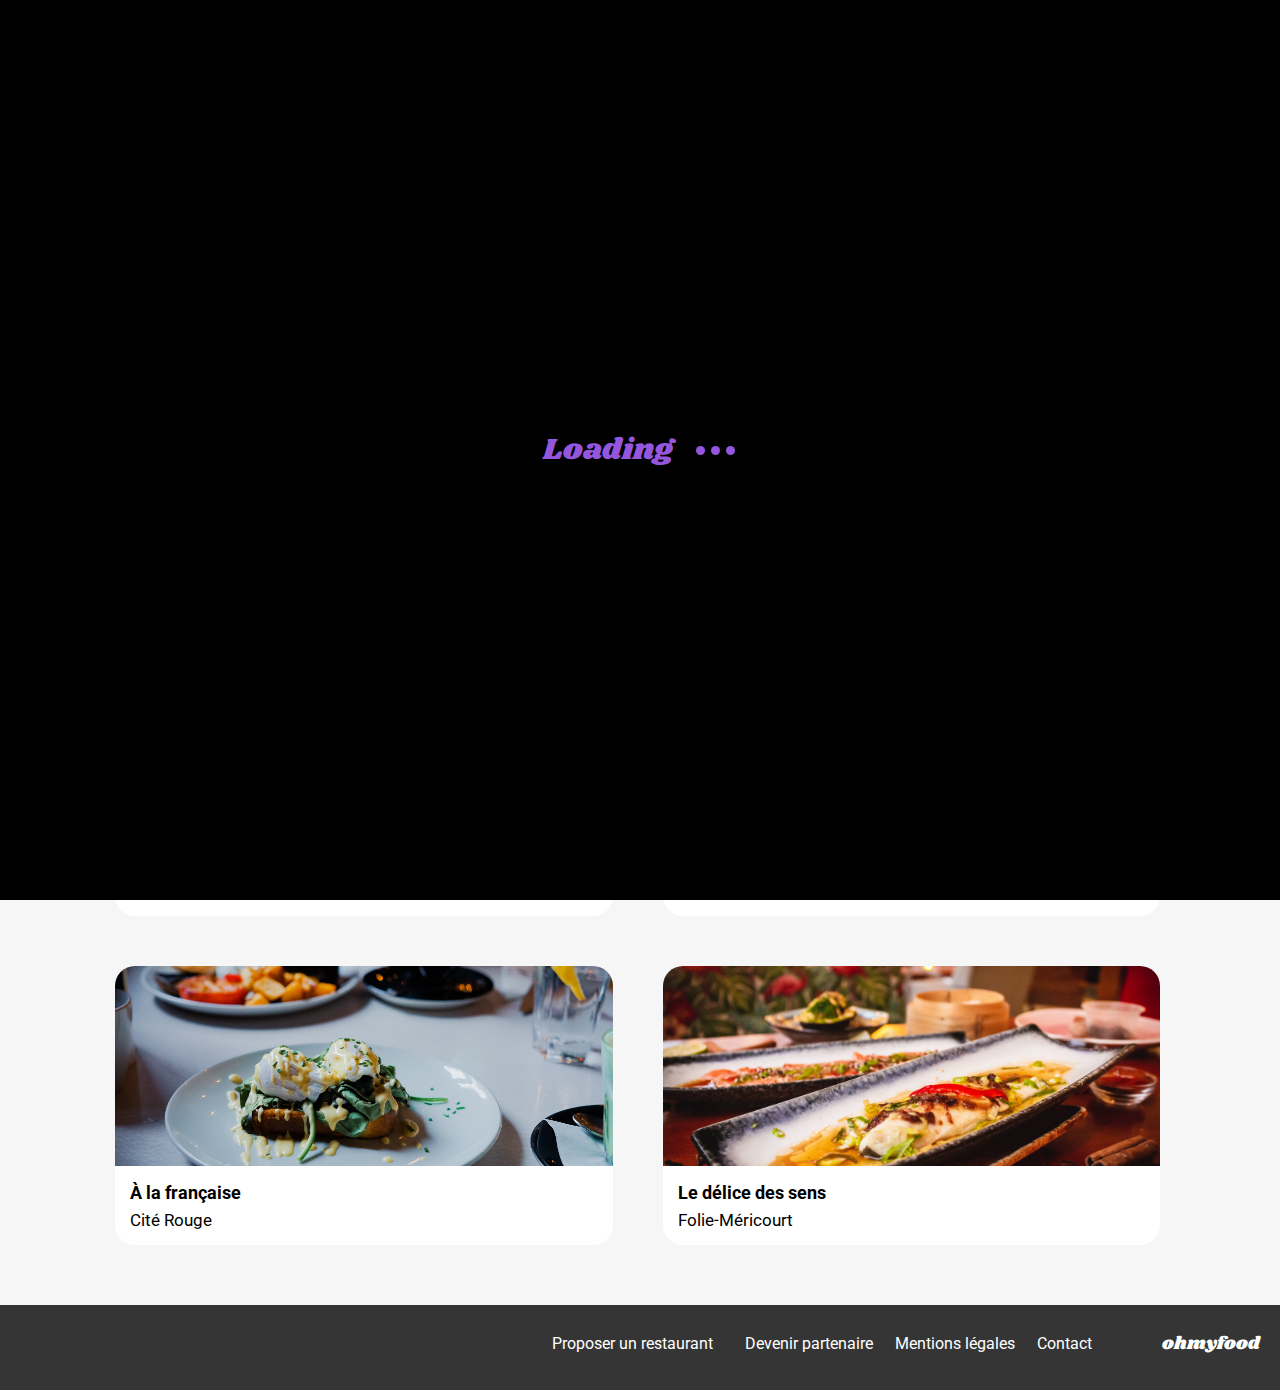
<file: index.html>
<!DOCTYPE html>
<html lang="fr">
<head>
    <meta charset="UTF-8">
    <meta name="viewport" content="width=device-width, initial-scale=1.0">
    <title>Ohmyfood</title>
    <link rel="preconnect" href="https://fonts.googleapis.com">
    <link rel="preconnect" href="https://fonts.gstatic.com" crossorigin>
    <link href="https://fonts.googleapis.com/css2?family=Shrikhand&display=swap" rel="stylesheet">
    <link href="https://fonts.googleapis.com/css2?family=Roboto&display=swap" rel="stylesheet">
    <link rel="stylesheet" href="https://cdnjs.cloudflare.com/ajax/libs/font-awesome/6.2.1/css/all.min.css"
    integrity="sha512-MV7K8+y+gLIBoVD59lQIYicR65iaqukzvf/nwasF0nqhPay5w/9lJmVM2hMDcnK1OnMGCdVK+iQrJ7lzPJQd1w=="
    crossorigin="anonymous" referrerpolicy="no-referrer">
    <link rel="stylesheet" href="./style.css">
    <link rel="icon" type="image/svg+xml" href="Images+et+textes+Ohmyfood/images/logo/ohmyfood@2x.svg">
</head>
<body>
    <div class="loading">
        <div class="loading__text">Loading</div>
        <div class="loading__spinner"></div>
        <div class="bounce__dots">
            <div class="bounce__dots__dot">
            </div>
            <div class="bounce__dots__dot">
            </div>
            <div class="bounce__dots__dot">
            </div>
        </div>
    </div>
    <div class="main-container">
        <header>
            <nav class="navbar">        
                <div class="navbar__logo">
                    <a href="index.html" class="navbar__lienlogo">
                        <img class="logo" src="Images+et+textes+Ohmyfood/images/logo/ohmyfood.png" alt="Logo Ohmyfood">
                    </a>
                </div>
                <div class="navbar__location">       
                    <p class="navbar__ville"><i class="fa-solid fa-location-dot" id="location-icon"></i>Paris, Belleville</p>
                </div>
            </nav>
        </header> 
        <main>
            <section class="presentation">
                <div>
                    <h1 class="presentation__title">Réservez le menu qui vous convient</h1>
                    <h2 class="presentation__text">Découvrez des restaurants d’exception, sélectionnés par nos soins.</h2>
                </div>
                <div>
                    <a href="#restaurants" class="presentation__button">Explorer nos restaurants<div class="presentation__button__filtre"></div></a>
                </div> 
            </section>
            <section class="fonctionnement">
                <div class="fonctionnement__title">
                    <h1>Fonctionnement</h1>
                </div>
                <div class="fonctionnement__classe">
                    <div class="fonctionnement__button fonctionnement__button1">
                        <div class="fonctionnement__pastille">1</div>
                        <a href="#"><i class="fa-solid fa-mobile-screen-button"></i>Choisissez un restaurant</a> 
                    </div>
                    <div class="fonctionnement__button fonctionnement__button2">
                        <div class="fonctionnement__pastille">2</div>
                        <a href="#"><i class="fa-solid fa-list-ul"></i>Composez votre menu</a> 
                    </div> 
                    <div class="fonctionnement__button fonctionnement__button3">
                        <div class="fonctionnement__pastille">3</div>
                        <a href="#"><i class="fa-solid fa-store"></i>Dégustez au restaurant</a> 
                    </div> 
                </div> 
            </section> 
            <section class="restaurants" id="restaurants">
                <div class="restaurants__title">
                    <h1>Restaurants</h1>
                </div>
                <div class="restaurants__cards">
                    <a href="la-palette-du-gout.html">
                        <article class="restaurants__card">
                            <div class="card__pastille">Nouveau</div>
                            <img src="./Images+et+textes+Ohmyfood/images/restaurants/jay-wennington-N_Y88TWmGwA-unsplash.jpg" alt="Image plat La palette du goût">
                            <div class="card__content">
                                <div class="card_text">
                                    <h3 class="card__title">La palette du goût</h3>
                                    <p class="card__subtitle">Ménilmontant</p>
                                </div>
                                <div class="card__like" onclick="event.preventDefault();">
                                    <i class="card__like2 fa-regular fa-heart fa-xl"></i>
                                    <i class="card__like1 fa-regular fa-heart fa-xl"></i>
                                </div>
                            </div>
                        </article>
                    </a>
                    <a href="la-note-enchantee.html">
                        <article class="restaurants__card">
                            <div class="card__pastille">Nouveau</div>
                            <img src="./Images+et+textes+Ohmyfood/images/restaurants/stil-u2Lp8tXIcjw-unsplash.jpg" alt="Image plat La note enchantée">
                            <div class="card__content">
                                <div class="card_text">
                                    <h3 class="card__title">La note enchantée</h3>
                                    <p class="card__subtitle">Charonne</p>
                                </div>
                                <div class="card__like" onclick="event.preventDefault();">
                                    <i class="card__like2 fa-regular fa-heart fa-xl"></i>
                                    <i class="card__like1 fa-regular fa-heart fa-xl"></i>
                                </div>
                            </div>
                        </article>
                    </a>
                    <a href="a-la-francaise.html">
                        <article class="restaurants__card">
                            <img src="./Images+et+textes+Ohmyfood/images/restaurants/toa-heftiba-DQKerTsQwi0-unsplash.jpg" alt="Image plat À la française">
                            <div class="card__content">
                                <div class="card_text">
                                    <h3 class="card__title">À la française</h3>
                                    <p class="card__subtitle">Cité Rouge</p>
                                </div>
                                <div class="card__like" onclick="event.preventDefault();">
                                    <i class="card__like2 fa-regular fa-heart fa-xl"></i>
                                    <i class="card__like1 fa-regular fa-heart fa-xl"></i>
                                </div>
                            </div>
                        </article>
                    </a>
                    <a href="le-delice-des-sens.html">
                        <article class="restaurants__card">
                            <img src="./Images+et+textes+Ohmyfood/images/restaurants/louis-hansel-shotsoflouis-qNBGVyOCY8Q-unsplash.jpg" alt="Image plat Le délice des sens">
                            <div class="card__content">
                                <div class="card_text">
                                    <h3 class="card__title">Le délice des sens</h3>
                                    <p class="card__subtitle">Folie-Méricourt</p>
                                </div>
                                <div class="card__like" onclick="event.preventDefault();">
                                    <i class="card__like2 fa-regular fa-heart fa-xl"></i>
                                    <i class="card__like1 fa-regular fa-heart fa-xl"></i>
                                </div>
                            </div>
                        </article>
                    </a>
                </div>
            </section>
        </main>
        <footer>
            <div class="footer">
                <div class="footer__title">
                    ohmyfood
                </div>
                <ul>
                    <li>
                        <a href="index.html"><i class="fa-solid fa-utensils"></i>Proposer un restaurant</a>
                    </li>
                    <li>
                        <a href="index.html"><i class="fa-solid fa-handshake-angle"></i>Devenir partenaire</a>
                    </li>
                    <li>
                        <a href="index.html">Mentions légales</a>
                    </li>
                    <li>
                        <a href="mailto:ohmyfood@gmail.com">Contact</a>
                    </li>
                </ul>
            </div>
        </footer>
    </div>
</body>
</html>
</file>
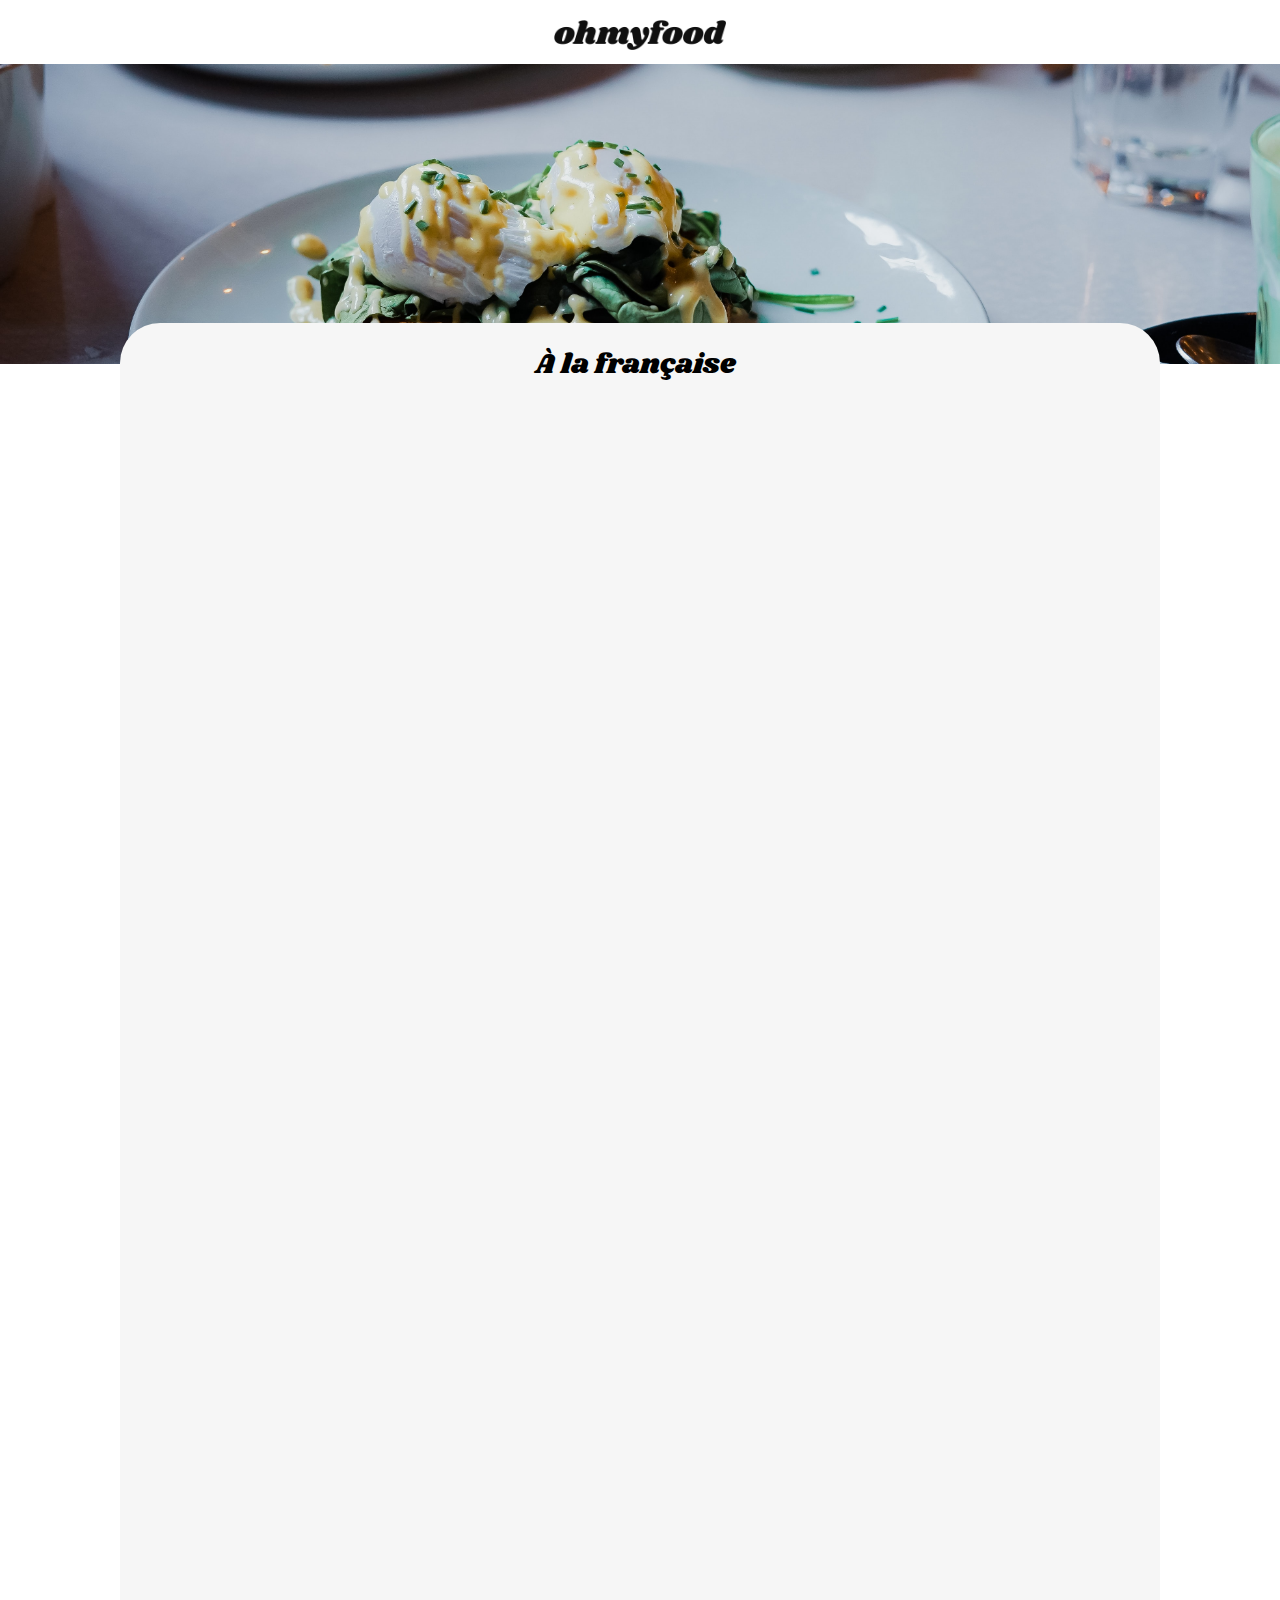
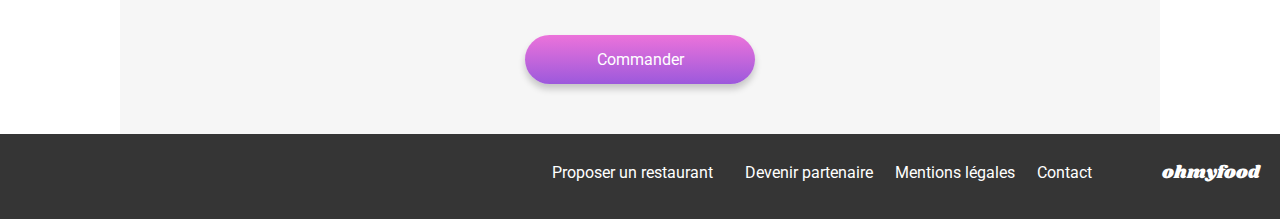
<file: a-la-francaise.html>
<!DOCTYPE html>
<html lang="fr">
<head>
    <meta charset="UTF-8">
    <meta name="viewport" content="width=device-width, initial-scale=1.0">
    <title>Ohmyfood Menu 3</title>
    <link rel="preconnect" href="https://fonts.googleapis.com">
    <link rel="preconnect" href="https://fonts.gstatic.com" crossorigin>
    <link href="https://fonts.googleapis.com/css2?family=Shrikhand&display=swap" rel="stylesheet">
    <link href="https://fonts.googleapis.com/css2?family=Roboto&display=swap" rel="stylesheet">
    <link rel="stylesheet" href="https://cdnjs.cloudflare.com/ajax/libs/font-awesome/6.2.1/css/all.min.css"
        integrity="sha512-MV7K8+y+gLIBoVD59lQIYicR65iaqukzvf/nwasF0nqhPay5w/9lJmVM2hMDcnK1OnMGCdVK+iQrJ7lzPJQd1w=="
        crossorigin="anonymous" referrerpolicy="no-referrer">
    <link rel="stylesheet" href="./style-menu.css">
    <link rel="icon" type="image/svg+xml" href="Images+et+textes+Ohmyfood/images/logo/ohmyfood@2x.svg">
</head>
<body>
    <div class="main-container">
        <header>
        <div class="navbar">
            <a href="index.html" class="navbar__lienback">
                <i class="fa-solid fa-arrow-left fa-xl"></i>
            </a>             
            <div>
                <img class="navbar__logo" src="Images+et+textes+Ohmyfood/images/logo/ohmyfood.png" alt="Logo Ohmyfood">
            </div>
        </div> 
        </header>
        <main>
            <div class="image__menu">
                    <img src="./Images+et+textes+Ohmyfood/images/restaurants/toa-heftiba-DQKerTsQwi0-unsplash.jpg" alt="Image plat À la française">
            </div>
            <section class="menu">
                <div>
                    <h1 class="menu__title__top">À la française
                        <span class="card__like">
                            <i class="card__like2 fa-regular fa-heart fa-lg"></i>
                            <i class="card__like1 fa-regular fa-heart fa-lg"></i>
                        </span>
                    </h1>       
                </div>
                 <div class="entrees">
                    <div class="menu__type">
                    <h2>ENTRÉES</h2>     
                    <span class="underline"></span>   
                    </div>                        
                    <div class="menu__content">
                        <div class="menu__txt">
                            <h3 class="menu__title">Tartare de poulpe acidulé</h3>
                            <p class="menu__subtitle">Aux zestes d'orange</p>
                        </div>
                        <div class="menu__price">
                            <span class="euro">25€</span>
                        </div>
                        <div class="check__button">
                            <i class="fa-solid fa-circle-check fa-xl"></i>
                        </div>   
                    </div>
                    <div class="menu__content">
                        <div class="menu__txt">
                            <h3 class="menu__title">Velouté de légumes d'antan</h3>
                            <p class="menu__subtitle">Carotte, panais, topinambour</p>
                        </div>
                        <div class="menu__price">
                            <span class="euro">35€</span>
                        </div>
                        <div class="check__button">
                            <i class="fa-solid fa-circle-check fa-xl"></i>
                        </div>   
                    </div>
                    <div class="menu__content">
                        <div class="menu__txt">
                            <h3 class="menu__title">Soupe à l'oignon</h3>
                            <p class="menu__subtitle">Revisitée</p>
                        </div>
                        <div class="menu__price">
                            <span class="euro">20€</span>
                        </div>
                        <div class="check__button">
                            <i class="fa-solid fa-circle-check fa-xl"></i>
                        </div>   
                    </div>
                </div> 
                <div class="plats">
                    <div class="menu__type">
                        <h2>PLATS</h2>     
                        <span class="underline"></span>   
                        </div>                            
                    <div class="menu__content">
                        <div class="menu__txt">
                            <h3 class="menu__title">Coquilles Saint-Jacques</h3>
                            <p class="menu__subtitle">Accompagnées d'une purée de panais</p>
                        </div>
                        <div class="menu__price">
                            <span class="euro">40€</span>
                        </div>
                        <div class="check__button">
                            <i class="fa-solid fa-circle-check fa-xl"></i>
                        </div>   
                    </div>
                    <div class="menu__content">
                        <div class="menu__txt">
                            <h3 class="menu__title">Magret de canard</h3>
                            <p class="menu__subtitle">Et parmentier de pommes de terre</p>
                        </div>
                        <div class="menu__price">
                            <span class="euro">35€</span>
                        </div>
                        <div class="check__button">
                            <i class="fa-solid fa-circle-check fa-xl"></i>
                        </div>   
                    </div>
                    <div class="menu__content">
                        <div class="menu__txt">
                            <h3 class="menu__title">Pigeonneau d’Ille-et-Vilaine</h3>
                            <p class="menu__subtitle">Sur son lit de gnocchis aux légumes</p>
                        </div>
                        <div class="menu__price">
                            <span class="euro">44€</span>
                        </div>
                        <div class="check__button">
                            <i class="fa-solid fa-circle-check fa-xl"></i>
                        </div>   
                    </div>
                </div> 
                <div class="desserts">
                    <div class="menu__type">
                        <h2>DESSERTS</h2>     
                        <span class="underline"></span>   
                        </div>                              
                    <div class="menu__content">
                        <div class="menu__txt">
                            <h3 class="menu__title">Pétales de violettes glacés</h3>
                            <p class="menu__subtitle">Et purée de noisettes</p>
                        </div>
                        <div class="menu__price">
                            <span class="euro">18€</span>
                        </div>
                        <div class="check__button">
                            <i class="fa-solid fa-circle-check fa-xl"></i>
                        </div>   
                    </div>
                    <div class="menu__content">
                        <div class="menu__txt">
                            <h3 class="menu__title">Fondant au chocolat</h3>
                            <p class="menu__subtitle">Revisité</p>
                        </div>
                        <div class="menu__price">
                            <span class="euro">22€</span>
                        </div>
                        <div class="check__button">
                            <i class="fa-solid fa-circle-check fa-xl"></i>
                        </div>   
                    </div>
                    <div class="menu__content">
                        <div class="menu__txt">
                            <h3 class="menu__title">Millefeuille croustillant</h3>
                            <p class="menu__subtitle">Myrtilles et pâte d’amande</p>
                        </div>
                        <div class="menu__price">
                            <span class="euro">23€</span>
                        </div>
                        <div class="check__button">
                            <i class="fa-solid fa-circle-check fa-xl"></i>
                        </div>   
                    </div>
                </div> 
                 <div class="button">
                    <a class="button__commander">Commander<div class="button__commander__filtre"></div></a>
                </div> 
            </section>
        </main>
        <footer>
            <div class="footer">
                <div class="footer__title">
                    ohmyfood
                </div>
                <ul>
                     <li>
                        <a href="index.html"><i class="fa-solid fa-utensils"></i>Proposer un restaurant</a>
                    </li>
                    <li>
                        <a href="index.html"><i class="fa-solid fa-handshake-angle"></i>Devenir partenaire</a>
                    </li>
                    <li>
                        <a href="index.html">Mentions légales</a>
                    </li>
                    <li>
                        <a href="mailto:ohmyfood@gmail.com">Contact</a>
                    </li>
                </ul>
            </div>
        </footer>
    </div>
</body>
</html>
</file>
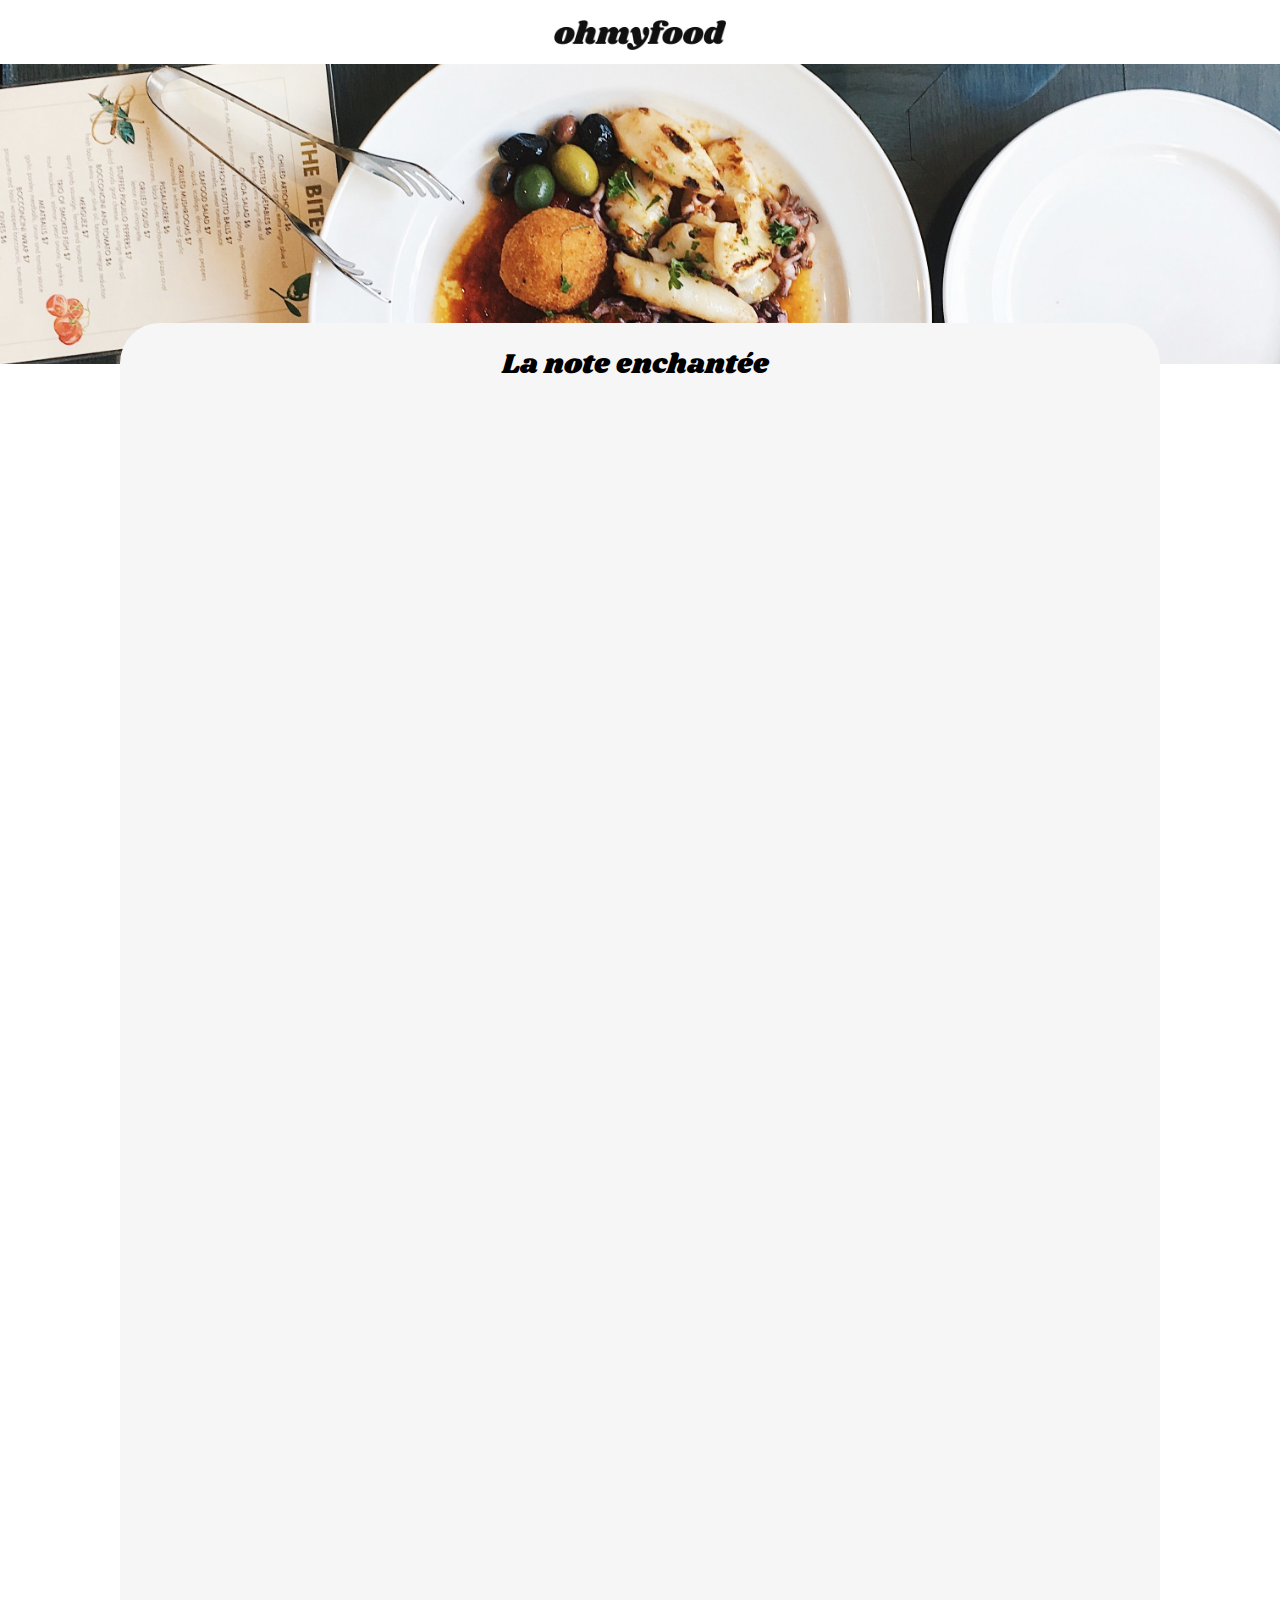
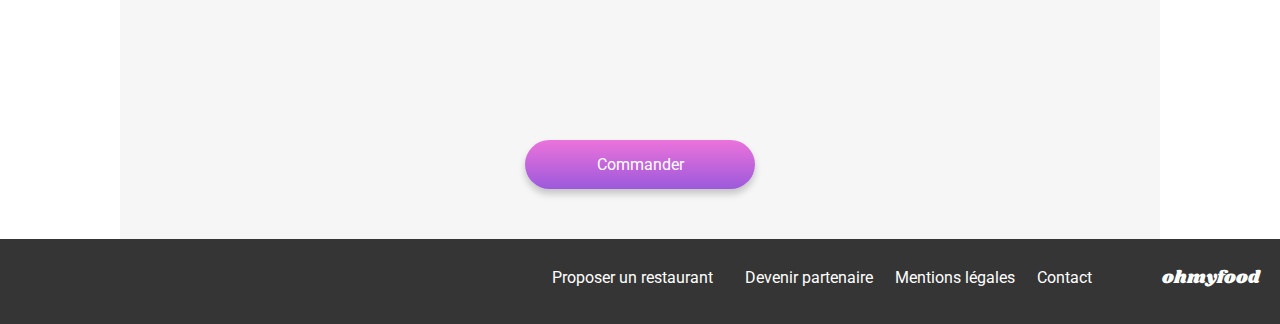
<file: la-note-enchantee.html>
<!DOCTYPE html>
<html lang="fr">
<head>
    <meta charset="UTF-8">
    <meta name="viewport" content="width=device-width, initial-scale=1.0">
    <title>Ohmyfood Menu 2</title>
    <link rel="preconnect" href="https://fonts.googleapis.com">
    <link rel="preconnect" href="https://fonts.gstatic.com" crossorigin>
    <link href="https://fonts.googleapis.com/css2?family=Shrikhand&display=swap" rel="stylesheet">
    <link href="https://fonts.googleapis.com/css2?family=Roboto&display=swap" rel="stylesheet">
    <link rel="stylesheet" href="https://cdnjs.cloudflare.com/ajax/libs/font-awesome/6.2.1/css/all.min.css"
        integrity="sha512-MV7K8+y+gLIBoVD59lQIYicR65iaqukzvf/nwasF0nqhPay5w/9lJmVM2hMDcnK1OnMGCdVK+iQrJ7lzPJQd1w=="
        crossorigin="anonymous" referrerpolicy="no-referrer">
    <link rel="stylesheet" href="./style-menu.css">
    <link rel="icon" type="image/svg+xml" href="Images+et+textes+Ohmyfood/images/logo/ohmyfood@2x.svg">
</head>
<body>
    <div class="main-container">
        <header>
        <div class="navbar">
            <a href="index.html" class="navbar__lienback">
                <i class="fa-solid fa-arrow-left fa-xl"></i>
            </a>             
            <div>
                <img class="navbar__logo" src="Images+et+textes+Ohmyfood/images/logo/ohmyfood.png" alt="Logo Ohmyfood">
            </div>
        </div> 
        </header>
        <main>
            <div class="image__menu">
                    <img src="./Images+et+textes+Ohmyfood/images/restaurants/stil-u2Lp8tXIcjw-unsplash.jpg" alt="Image plat La note enchantée">
            </div>
            <section class="menu">
                <div>
                    <h1 class="menu__title__top">La note enchantée
                        <span class="card__like">
                            <i class="card__like2 fa-regular fa-heart fa-lg"></i>
                            <i class="card__like1 fa-regular fa-heart fa-lg"></i>
                        </span>
                    </h1>       
                </div>
                 <div class="entrees">
                    <div class="menu__type">
                    <h2>ENTRÉES</h2>     
                    <span class="underline"></span>   
                    </div>                        
                    <div class="menu__content">
                        <div class="menu__txt">
                            <h3 class="menu__title">Ravioles de foie gras</h3>
                            <p class="menu__subtitle">Accompagnées de leur crème à la truffe</p>
                        </div>
                        <div class="menu__price">
                            <span class="euro">25€</span>
                        </div>
                        <div class="check__button">
                            <i class="fa-solid fa-circle-check fa-xl"></i>
                        </div>   
                    </div>
                    <div class="menu__content">
                        <div class="menu__txt">
                            <h3 class="menu__title">Caviar osciètre</h3>
                            <p class="menu__subtitle">Sur blini à la farine de blé noir</p>
                        </div>
                        <div class="menu__price">
                            <span class="euro">35€</span>
                        </div>
                        <div class="check__button">
                            <i class="fa-solid fa-circle-check fa-xl"></i>
                        </div>   
                    </div>
                    <div class="menu__content">
                        <div class="menu__txt">
                            <h3 class="menu__title">Homard et espuma de potiron</h3>
                            <p class="menu__subtitle">Marinés aux zestes d'orange</p>
                        </div>
                        <div class="menu__price">
                            <span class="euro">20€</span>
                        </div>
                        <div class="check__button">
                            <i class="fa-solid fa-circle-check fa-xl"></i>
                        </div>   
                    </div>
                    <div class="menu__content">
                        <div class="menu__txt">
                            <h3 class="menu__title">Foie gras de canard cuit entier</h3>
                            <p class="menu__subtitle">Confiture de figue et pain toasté</p>
                        </div>
                        <div class="menu__price">
                            <span class="euro">35€</span>
                        </div>
                        <div class="check__button">
                            <i class="fa-solid fa-circle-check fa-xl"></i>
                        </div>   
                    </div>
                </div> 
                <div class="plats">
                    <div class="menu__type">
                        <h2>PLATS</h2>     
                        <span class="underline"></span>   
                        </div>                            
                    <div class="menu__content">
                        <div class="menu__txt">
                            <h3 class="menu__title">Noix de coquilles Saint-Jacques</h3>
                            <p class="menu__subtitle">Sur lit de purée de céleri-rave</p>
                        </div>
                        <div class="menu__price">
                            <span class="euro">40€</span>
                        </div>
                        <div class="check__button">
                            <i class="fa-solid fa-circle-check fa-xl"></i>
                        </div>   
                    </div>
                    <div class="menu__content">
                        <div class="menu__txt">
                            <h3 class="menu__title">Langoustine poêlée</h3>
                            <p class="menu__subtitle">Purée de patate douce</p>
                        </div>
                        <div class="menu__price">
                            <span class="euro">35€</span>
                        </div>
                        <div class="check__button">
                            <i class="fa-solid fa-circle-check fa-xl"></i>
                        </div>   
                    </div>
                    <div class="menu__content">
                        <div class="menu__txt">
                            <h3 class="menu__title">Mijoté de queue de bœuf</h3>
                            <p class="menu__subtitle">Et riz sauvage aux zestes de citron</p>
                        </div>
                        <div class="menu__price">
                            <span class="euro">45€</span>
                        </div>
                        <div class="check__button">
                            <i class="fa-solid fa-circle-check fa-xl"></i>
                        </div>   
                    </div>
                </div> 
                <div class="desserts">
                    <div class="menu__type">
                        <h2>DESSERTS</h2>     
                        <span class="underline"></span>   
                        </div>                              
                    <div class="menu__content">
                        <div class="menu__txt">
                            <h3 class="menu__title">Macaron noisette et chocolat</h3>
                            <p class="menu__subtitle">Glace au caramel brun et sel de Guérande</p>
                        </div>
                        <div class="menu__price">
                            <span class="euro">18€</span>
                        </div>
                        <div class="check__button">
                            <i class="fa-solid fa-circle-check fa-xl"></i>
                        </div>   
                    </div>
                    <div class="menu__content">
                        <div class="menu__txt">
                            <h3 class="menu__title">Baba au rhum revisité</h3>
                            <p class="menu__subtitle">Avec son coulis de citron</p>
                        </div>
                        <div class="menu__price">
                            <span class="euro">22€</span>
                        </div>
                        <div class="check__button">
                            <i class="fa-solid fa-circle-check fa-xl"></i>
                        </div>   
                    </div>
                    <div class="menu__content">
                        <div class="menu__txt">
                            <h3 class="menu__title">Tarte au citron meringuée</h3>
                            <p class="menu__subtitle">Déstructurée</p>
                        </div>
                        <div class="menu__price">
                            <span class="euro">23€</span>
                        </div>
                        <div class="check__button">
                            <i class="fa-solid fa-circle-check fa-xl"></i>
                        </div>   
                    </div>
                </div> 
                 <div class="button">
                    <a class="button__commander">Commander<div class="button__commander__filtre"></div></a>
                </div> 
            </section>
        </main>
        <footer>
            <div class="footer">
                <div class="footer__title">
                    ohmyfood
                </div>
                <ul>
                     <li>
                        <a href="index.html"><i class="fa-solid fa-utensils"></i>Proposer un restaurant</a>
                    </li>
                    <li>
                        <a href="index.html"><i class="fa-solid fa-handshake-angle"></i>Devenir partenaire</a>
                    </li>
                    <li>
                        <a href="index.html">Mentions légales</a>
                    </li>
                    <li>
                        <a href="mailto:ohmyfood@gmail.com">Contact</a>
                    </li>
                </ul>
            </div>
        </footer>
    </div>
</body>
</html>
</file>
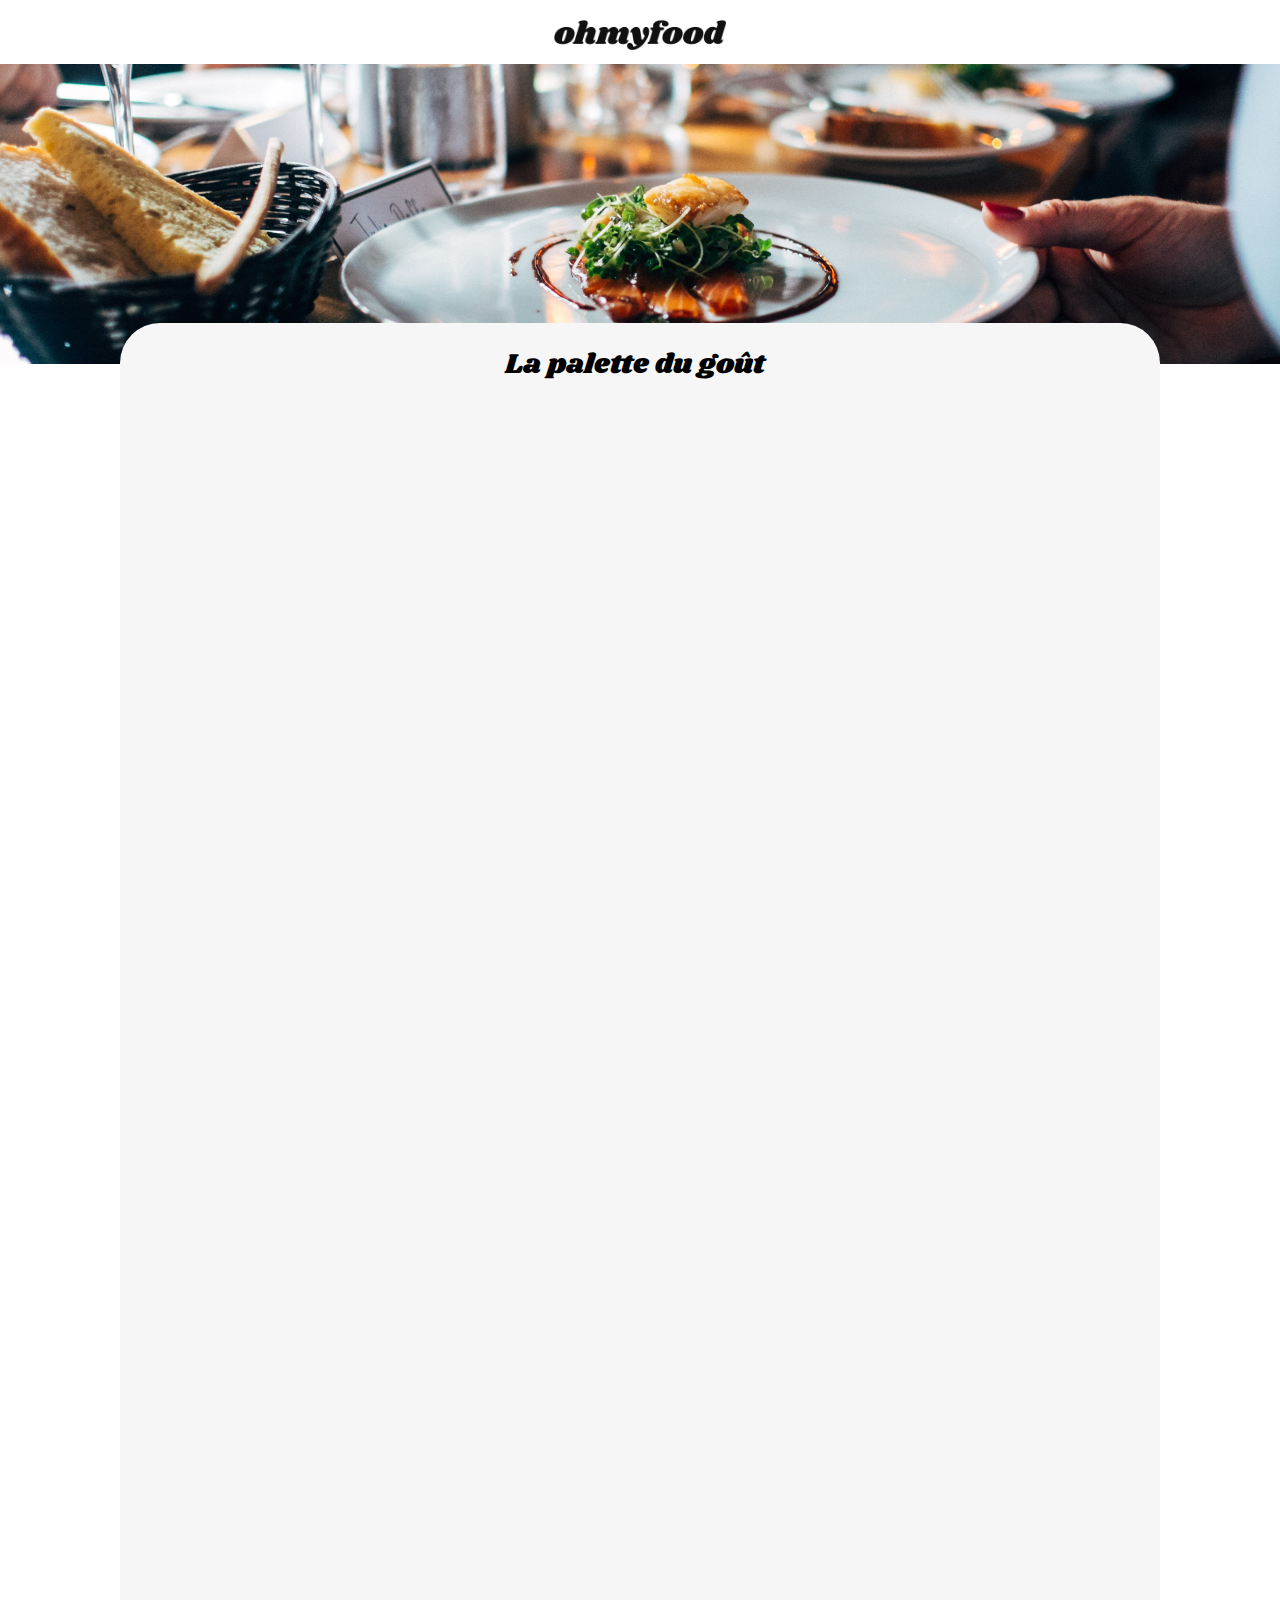
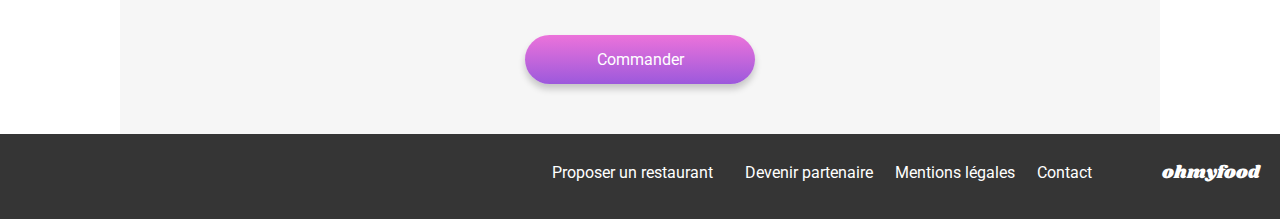
<file: la-palette-du-gout.html>
<!DOCTYPE html>
<html lang="fr">
<head>
    <meta charset="UTF-8">
    <meta name="viewport" content="width=device-width, initial-scale=1.0">
    <title>Ohmyfood Menu 1</title>
    <link rel="preconnect" href="https://fonts.googleapis.com">
    <link rel="preconnect" href="https://fonts.gstatic.com" crossorigin>
    <link href="https://fonts.googleapis.com/css2?family=Shrikhand&display=swap" rel="stylesheet">
    <link href="https://fonts.googleapis.com/css2?family=Roboto&display=swap" rel="stylesheet">
    <link rel="stylesheet" href="https://cdnjs.cloudflare.com/ajax/libs/font-awesome/6.2.1/css/all.min.css"
        integrity="sha512-MV7K8+y+gLIBoVD59lQIYicR65iaqukzvf/nwasF0nqhPay5w/9lJmVM2hMDcnK1OnMGCdVK+iQrJ7lzPJQd1w=="
        crossorigin="anonymous" referrerpolicy="no-referrer">
    <link rel="stylesheet" href="./style-menu.css">
    <link rel="icon" type="image/svg+xml" href="Images+et+textes+Ohmyfood/images/logo/ohmyfood@2x.svg">
</head>
<body>
    <div class="main-container">
        <header>
        <div class="navbar">
            <a href="index.html" class="navbar__lienback">
                <i class="fa-solid fa-arrow-left fa-xl"></i>
            </a>             
            <div>
                <img class="navbar__logo" src="Images+et+textes+Ohmyfood/images/logo/ohmyfood.png" alt="Logo Ohmyfood">
            </div>
        </div> 
        </header>
        <main>
            <div class="image__menu">
                    <img src="./Images+et+textes+Ohmyfood/images/restaurants/jay-wennington-N_Y88TWmGwA-unsplash.jpg" alt="Image plat La palette du goût">
            </div>
            <section class="menu">
                <div>
                    <h1 class="menu__title__top">La palette du goût
                        <span class="card__like">
                            <i class="card__like2 fa-regular fa-heart fa-lg"></i>
                            <i class="card__like1 fa-regular fa-heart fa-lg"></i>
                        </span>
                    </h1>       
                </div>
                 <div class="entrees">
                    <div class="menu__type">
                    <h2>ENTRÉES</h2>     
                    <span class="underline"></span>   
                    </div>                        
                    <div class="menu__content">
                        <div class="menu__txt">
                            <h3 class="menu__title">Fricassée d'escargots</h3>
                            <p class="menu__subtitle">Au piment d'Espelette</p>
                        </div>
                        <div class="menu__price">
                            <span class="euro">25€</span>
                        </div>
                        <div class="check__button">
                            <i class="fa-solid fa-circle-check fa-xl"></i>
                        </div>   
                    </div>
                    <div class="menu__content">
                        <div class="menu__txt">
                            <h3 class="menu__title">Foie gras de canard mi-cuit</h3>
                            <p class="menu__subtitle">Et ses copeaux de truffe noire</p>
                        </div>
                        <div class="menu__price">
                            <span class="euro">35€</span>
                        </div>
                        <div class="check__button">
                            <i class="fa-solid fa-circle-check fa-xl"></i>
                        </div>   
                    </div>
                    <div class="menu__content">
                        <div class="menu__txt">
                            <h3 class="menu__title">Œuf au plat</h3>
                            <p class="menu__subtitle">Assaisonné à la truffe sur lit de caviar</p>
                        </div>
                        <div class="menu__price">
                            <span class="euro">20€</span>
                        </div>
                        <div class="check__button">
                            <i class="fa-solid fa-circle-check fa-xl"></i>
                        </div>   
                    </div>
                </div> 
                <div class="plats">
                    <div class="menu__type">
                        <h2>PLATS</h2>     
                        <span class="underline"></span>   
                        </div>                            
                    <div class="menu__content">
                        <div class="menu__txt">
                            <h3 class="menu__title">Filet de bœuf aux herbes</h3>
                            <p class="menu__subtitle">Accompagné de sa ribambelle de légumes</p>
                        </div>
                        <div class="menu__price">
                            <span class="euro">40€</span>
                        </div>
                        <div class="check__button">
                            <i class="fa-solid fa-circle-check fa-xl"></i>
                        </div>   
                    </div>
                    <div class="menu__content">
                        <div class="menu__txt">
                            <h3 class="menu__title">Parmentier de queue de bœuf</h3>
                            <p class="menu__subtitle">À la truffe noire sur sa purée de panais</p>
                        </div>
                        <div class="menu__price">
                            <span class="euro">35€</span>
                        </div>
                        <div class="check__button">
                            <i class="fa-solid fa-circle-check fa-xl"></i>
                        </div>   
                    </div>
                    <div class="menu__content">
                        <div class="menu__txt">
                            <h3 class="menu__title">Filet de turbot</h3>
                            <p class="menu__subtitle">Aux agrumes</p>
                        </div>
                        <div class="menu__price">
                            <span class="euro">44€</span>
                        </div>
                        <div class="check__button">
                            <i class="fa-solid fa-circle-check fa-xl"></i>
                        </div>   
                    </div>
                </div> 
                <div class="desserts">
                    <div class="menu__type">
                        <h2>DESSERTS</h2>     
                        <span class="underline"></span>   
                        </div>                              
                    <div class="menu__content">
                        <div class="menu__txt">
                            <h3 class="menu__title">Paris-Brest</h3>
                            <p class="menu__subtitle">Revisité</p>
                        </div>
                        <div class="menu__price">
                            <span class="euro">18€</span>
                        </div>
                        <div class="check__button">
                            <i class="fa-solid fa-circle-check fa-xl"></i>
                        </div>   
                    </div>
                    <div class="menu__content">
                        <div class="menu__txt">
                            <h3 class="menu__title">Macaron au chocolat d'exception</h3>
                            <p class="menu__subtitle">Et glace à la vanille de Madagascar</p>
                        </div>
                        <div class="menu__price">
                            <span class="euro">22€</span>
                        </div>
                        <div class="check__button">
                            <i class="fa-solid fa-circle-check fa-xl"></i>
                        </div>   
                    </div>
                    <div class="menu__content">
                        <div class="menu__txt">
                            <h3 class="menu__title">Mousse au chocolat</h3>
                            <p class="menu__subtitle">Au piment d'Espelette et à la truffe noire</p>
                        </div>
                        <div class="menu__price">
                            <span class="euro">23€</span>
                        </div>
                        <div class="check__button">
                            <i class="fa-solid fa-circle-check fa-xl"></i>
                        </div>   
                    </div>
                </div> 
                 <div class="button">
                    <a class="button__commander">Commander<div class="button__commander__filtre"></div></a>
                </div> 
            </section>
        </main>
        <footer>
            <div class="footer">
                <div class="footer__title">
                    ohmyfood
                </div>
                <ul>
                     <li>
                        <a href="index.html"><i class="fa-solid fa-utensils"></i>Proposer un restaurant</a>
                    </li>
                    <li>
                        <a href="index.html"><i class="fa-solid fa-handshake-angle"></i>Devenir partenaire</a>
                    </li>
                    <li>
                        <a href="index.html">Mentions légales</a>
                    </li>
                    <li>
                        <a href="mailto:ohmyfood@gmail.com">Contact</a>
                    </li>
                </ul>
            </div>
        </footer>
    </div>
</body>
</html>
</file>
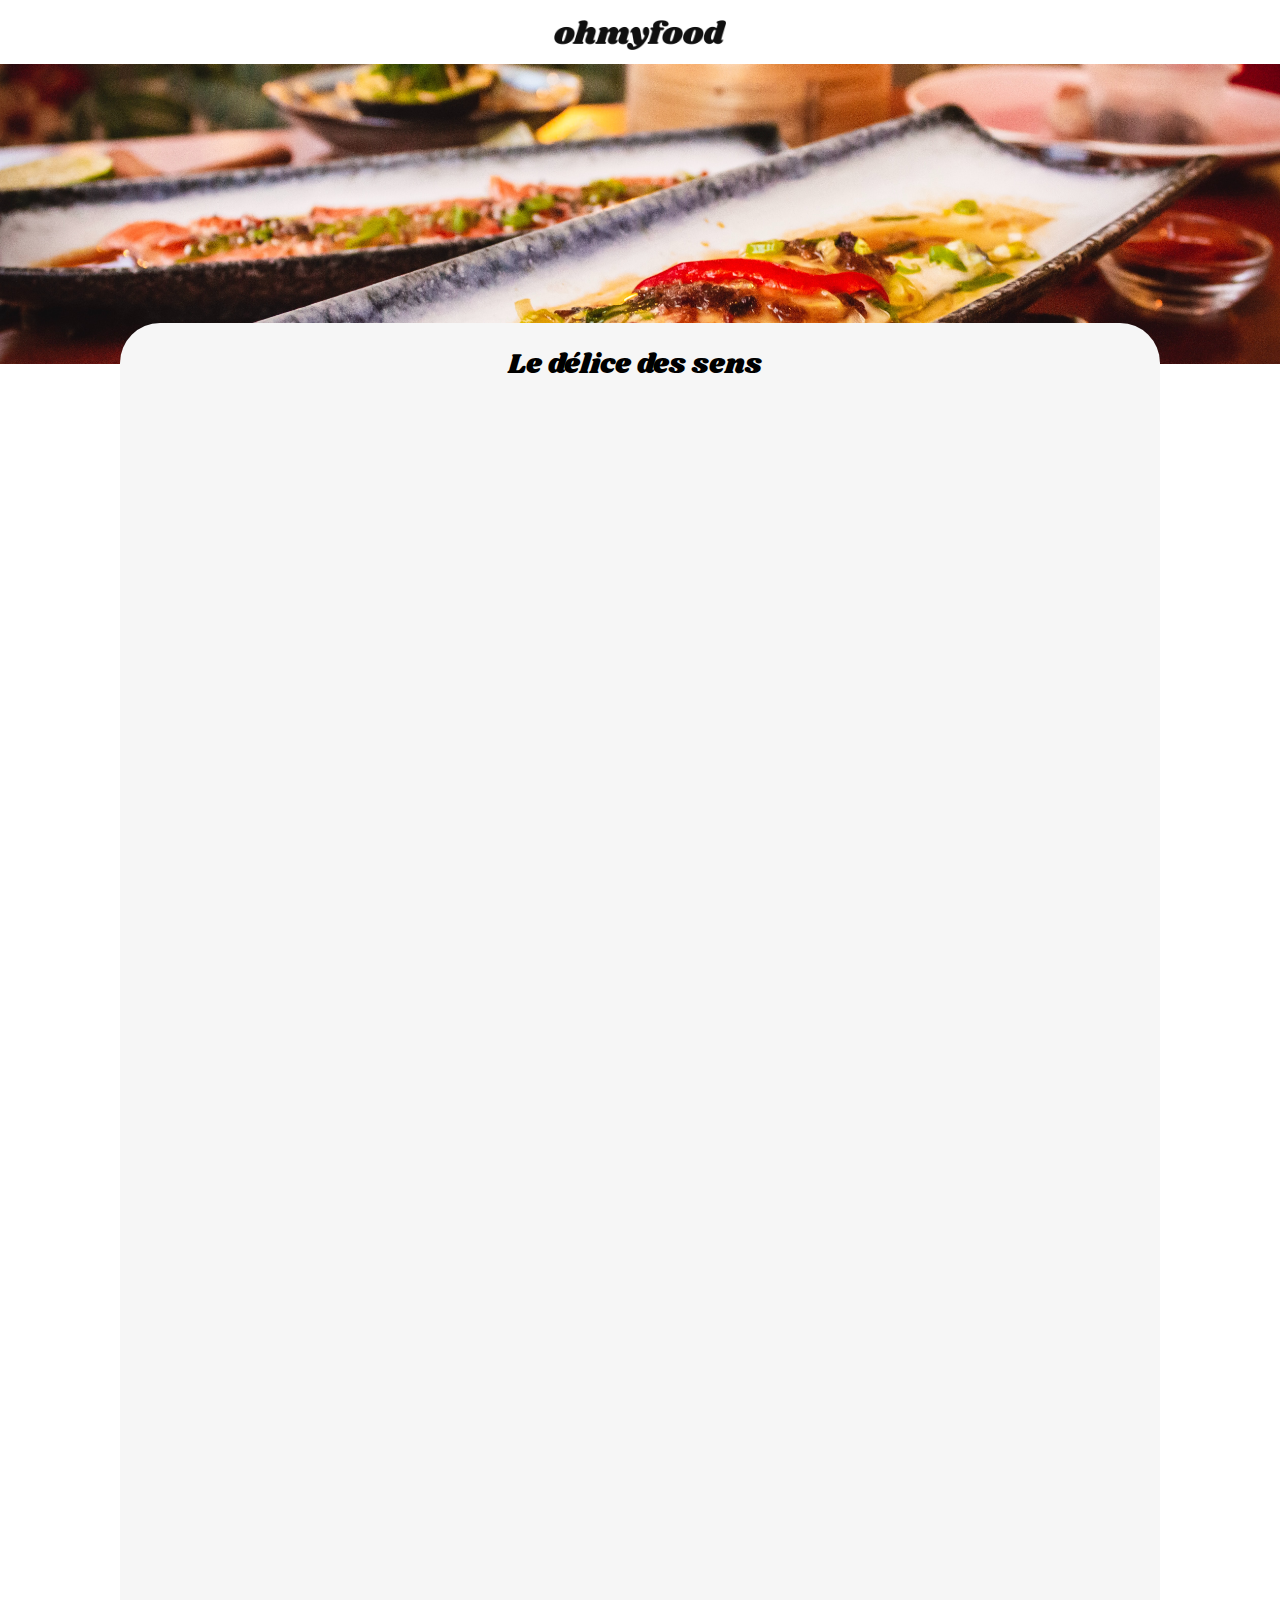
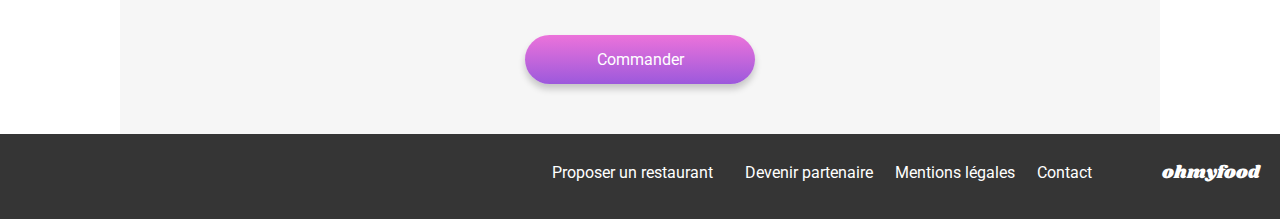
<file: le-delice-des-sens.html>
<!DOCTYPE html>
<html lang="fr">
<head>
    <meta charset="UTF-8">
    <meta name="viewport" content="width=device-width, initial-scale=1.0">
    <title>Ohmyfood Menu 4</title>
    <link rel="preconnect" href="https://fonts.googleapis.com">
    <link rel="preconnect" href="https://fonts.gstatic.com" crossorigin>
    <link href="https://fonts.googleapis.com/css2?family=Shrikhand&display=swap" rel="stylesheet">
    <link href="https://fonts.googleapis.com/css2?family=Roboto&display=swap" rel="stylesheet">
    <link rel="stylesheet" href="https://cdnjs.cloudflare.com/ajax/libs/font-awesome/6.2.1/css/all.min.css"
        integrity="sha512-MV7K8+y+gLIBoVD59lQIYicR65iaqukzvf/nwasF0nqhPay5w/9lJmVM2hMDcnK1OnMGCdVK+iQrJ7lzPJQd1w=="
        crossorigin="anonymous" referrerpolicy="no-referrer">
    <link rel="stylesheet" href="./style-menu.css">
    <link rel="icon" type="image/svg+xml" href="Images+et+textes+Ohmyfood/images/logo/ohmyfood@2x.svg">
</head>
<body>
    <div class="main-container">
        <header>
        <div class="navbar">
            <a href="index.html" class="navbar__lienback">
                <i class="fa-solid fa-arrow-left fa-xl"></i>
            </a>             
            <div>
                <img class="navbar__logo" src="Images+et+textes+Ohmyfood/images/logo/ohmyfood.png" alt="Logo Ohmyfood">
            </div>
        </div> 
        </header>
        <main>
            <div class="image__menu">
                    <img src="./Images+et+textes+Ohmyfood/images/restaurants/louis-hansel-shotsoflouis-qNBGVyOCY8Q-unsplash.jpg" alt="Image plat Le délice des sens">
            </div>
            <section class="menu">
                <div>
                    <h1 class="menu__title__top">Le délice des sens
                        <span class="card__like">
                            <i class="card__like2 fa-regular fa-heart fa-lg"></i>
                            <i class="card__like1 fa-regular fa-heart fa-lg"></i>
                        </span>
                    </h1>       
                </div>
                <div class="entrees">
                    <div class="menu__type">
                    <h2>ENTRÉES</h2>     
                    <span class="underline"></span>   
                    </div>                        
                    <div class="menu__content">
                        <div class="menu__txt">
                            <h3 class="menu__title">Tartare de thon</h3>
                            <p class="menu__subtitle">Assaisonné au yuzu</p>
                        </div>
                        <div class="menu__price">
                            <span class="euro">25€</span>
                        </div>
                        <div class="check__button">
                            <i class="fa-solid fa-circle-check fa-xl"></i>
                        </div>   
                    </div>
                    <div class="menu__content">
                        <div class="menu__txt">
                            <h3 class="menu__title">Bouchée de homard croustillant</h3>
                            <p class="menu__subtitle">Et sa farandole de petits légumes</p>
                        </div>
                        <div class="menu__price">
                            <span class="euro">35€</span>
                        </div>
                        <div class="check__button">
                            <i class="fa-solid fa-circle-check fa-xl"></i>
                        </div>   
                    </div>
                    <div class="menu__content">
                        <div class="menu__txt">
                            <h3 class="menu__title">Poulet rôti aux herbes de Provence</h3>
                            <p class="menu__subtitle">Et sa crème de truffe</p>
                        </div>
                        <div class="menu__price">
                            <span class="euro">40€</span>
                        </div>
                        <div class="check__button">
                            <i class="fa-solid fa-circle-check fa-xl"></i>
                        </div>   
                    </div>
                </div> 
                <div class="plats">
                    <div class="menu__type">
                        <h2>PLATS</h2>     
                        <span class="underline"></span>   
                        </div>                            
                    <div class="menu__content">
                        <div class="menu__txt">
                            <h3 class="menu__title">Poulet rôti aux herbes de Provence</h3>
                            <p class="menu__subtitle">Et sa crème de truffe</p>
                        </div>
                        <div class="menu__price">
                            <span class="euro">40€</span>
                        </div>
                        <div class="check__button">
                            <i class="fa-solid fa-circle-check fa-xl"></i>
                        </div>   
                    </div>
                    <div class="menu__content">
                        <div class="menu__txt">
                            <h3 class="menu__title">Langouste rôtie</h3>
                            <p class="menu__subtitle">Et ses légumes de saison</p>
                        </div>
                        <div class="menu__price">
                            <span class="euro">35€</span>
                        </div>
                        <div class="check__button">
                            <i class="fa-solid fa-circle-check fa-xl"></i>
                        </div>   
                    </div>
                    <div class="menu__content">
                        <div class="menu__txt">
                            <h3 class="menu__title">Côte de bœuf Angus</h3>
                            <p class="menu__subtitle">Et sa purée de panais</p>
                        </div>
                        <div class="menu__price">
                            <span class="euro">44€</span>
                        </div>
                        <div class="check__button">
                            <i class="fa-solid fa-circle-check fa-xl"></i>
                        </div>   
                    </div>
                </div> 
                <div class="desserts">
                    <div class="menu__type">
                        <h2>DESSERTS</h2>     
                        <span class="underline"></span>   
                        </div>                              
                    <div class="menu__content">
                        <div class="menu__txt">
                            <h3 class="menu__title">Farandole de desserts</h3>
                            <p class="menu__subtitle">Du chef</p>
                        </div>
                        <div class="menu__price">
                            <span class="euro">18€</span>
                        </div>
                        <div class="check__button">
                            <i class="fa-solid fa-circle-check fa-xl"></i>
                        </div>   
                    </div>
                    <div class="menu__content">
                        <div class="menu__txt">
                            <h3 class="menu__title">Crème brulée</h3>
                            <p class="menu__subtitle">Revisitée</p>
                        </div>
                        <div class="menu__price">
                            <span class="euro">22€</span>
                        </div>
                        <div class="check__button">
                            <i class="fa-solid fa-circle-check fa-xl"></i>
                        </div>   
                    </div>
                    <div class="menu__content">
                        <div class="menu__txt">
                            <h3 class="menu__title">Tiramisu</h3>
                            <p class="menu__subtitle">À la noisette</p>
                        </div>
                        <div class="menu__price">
                            <span class="euro">23€</span>
                        </div>
                        <div class="check__button">
                            <i class="fa-solid fa-circle-check fa-xl"></i>
                        </div>   
                    </div>
                </div> 
                 <div class="button">
                    <a class="button__commander">Commander<div class="button__commander__filtre"></div></a>
                </div> 
            </section>
        </main>
        <footer>
            <div class="footer">
                <div class="footer__title">
                    ohmyfood
                </div>
                <ul>
                     <li>
                        <a href="index.html"><i class="fa-solid fa-utensils"></i>Proposer un restaurant</a>
                    </li>
                    <li>
                        <a href="index.html"><i class="fa-solid fa-handshake-angle"></i>Devenir partenaire</a>
                    </li>
                    <li>
                        <a href="index.html">Mentions légales</a>
                    </li>
                    <li>
                        <a href="mailto:ohmyfood@gmail.com">Contact</a>
                    </li>
                </ul>
            </div>
        </footer>
    </div>
</body>
</html>
</file>
<file: style.css>
/****** General ***********/
* {
  font-family: "Roboto";
}

body {
  margin: 0;
  padding: 0;
  position: relative;
}
body h1 {
  font-size: 24px;
}
body h2 {
  font-size: 17px;
}
body a {
  text-decoration: none;
  color: black;
}

/****** Loading Spinner ***********/
.loading {
  position: fixed;
  top: 0;
  left: 0;
  width: 100%;
  height: 100%;
  background: rgb(0, 0, 0);
  display: flex;
  justify-content: center;
  align-items: center;
  z-index: 9999;
  animation: hideLoader 0.4s linear 2.2s forwards;
}
.loading__text {
  font-family: "Shrikhand";
  color: #9356DC;
  font-size: 30px;
  animation: fadeIn 0s ease-in-out;
}

@keyframes hideLoader {
  0% {
    opacity: 1;
  }
  100% {
    opacity: 0;
    visibility: hidden;
  }
}
@keyframes fadeIn {
  0% {
    opacity: 0;
  }
  100% {
    opacity: 1;
  }
}
@keyframes bounce {
  0%, 20%, 50%, 80%, 100% {
    transform: translateY(0);
  }
  40% {
    transform: translateY(-15px);
  }
  60% {
    transform: translateY(-15px);
  }
}
.bounce__dots {
  display: flex;
  justify-content: center;
  align-items: center;
  margin-left: 20px;
}
.bounce__dots__dot {
  width: 9px;
  height: 9px;
  background-color: #9356DC;
  border-radius: 50%;
  margin: 0 3px;
  animation: bounce 1.5s infinite;
}
.bounce__dots__dot:nth-child(2) {
  animation-delay: 0.2s;
}
.bounce__dots__dot:nth-child(3) {
  animation-delay: 0.4s;
}

/****** Header ********/
.navbar {
  display: flex;
  flex-direction: column;
  align-items: center;
  justify-content: space-between;
}
.navbar__logo {
  display: flex;
  align-items: center;
  justify-content: center;
  width: 100%;
  box-shadow: 0px 2px 4px 0px rgba(0, 0, 0, 0.15);
  z-index: 3;
}
.navbar__logo .logo {
  height: 30px;
  margin-top: 20px;
  margin-bottom: 10px;
}
.navbar__location {
  background-color: #EAEAEA;
  width: 100%;
  display: flex;
  flex-direction: column;
  align-items: center;
}
.navbar__ville {
  font-size: 16px;
}
.navbar__ville i {
  margin-right: 15px;
}

/****** Presentation ********/
.presentation {
  background-color: #F6F6F6;
  padding: 25px 35px 75px 35px;
  display: flex;
  flex-direction: column;
  align-items: center;
  text-align: center;
  gap: 30px;
}
.presentation__title {
  margin: 15px;
  font-weight: 900;
}
.presentation__text {
  font-weight: 300;
}
.presentation__button {
  color: white;
  background: linear-gradient(0deg, #9356DC -11.44%, #FF79DA 123.93%);
  box-shadow: 0px 5px 7px 0px rgba(0, 0, 0, 0.2);
  border-radius: 50px;
  padding: 15px 20px;
  width: 100%;
  position: relative;
  z-index: 1;
  transition: filter 0.3s;
}
.presentation__button:hover {
  filter: brightness(1.2);
  box-shadow: 0px 8px 7px 0px rgba(0, 0, 0, 0.2);
  transition: 0.4s ease-in-out;
}
.presentation__button__filtre {
  position: absolute;
  top: 0;
  right: 0;
  bottom: 0;
  left: 0;
  opacity: 0;
  z-index: -1;
  transition: opacity 250ms;
}

@media (min-width: 1024px) {
  .presentation {
    padding-bottom: 45px;
  }
}
/****** Fonctionnement ********/
.fonctionnement {
  margin-top: 20px;
  padding: 2px 15px;
}
.fonctionnement__title {
  margin-bottom: 25px;
}
.fonctionnement__button {
  display: flex;
  align-items: center;
  height: 70px;
  margin: 7px;
  border-radius: 20px;
  font-weight: bold;
  background-color: #F6F6F6;
  box-shadow: 0px 5px 13px -4px rgba(0, 0, 0, 0.2);
  margin-bottom: 20px;
  margin-left: 10px;
  position: relative;
}
.fonctionnement__button i {
  margin-right: 35px;
  margin-left: 35px;
}
.fonctionnement__button1 i, .fonctionnement__button2 i {
  color: #7e7e7e;
}
.fonctionnement__button3 i {
  color: #9356DC;
}
.fonctionnement__pastille {
  display: flex;
  align-items: center;
  justify-content: center;
  background-color: #9356DC;
  width: 23px;
  height: 23px;
  border-radius: 50%;
  color: white;
  font-size: 13px;
  font-weight: bold;
  position: absolute;
  left: -10px;
}

@media (min-width: 1024px) {
  .fonctionnement__title {
    margin-bottom: 0px;
    padding-left: 100px;
  }
  .fonctionnement a {
    padding-right: 50px;
  }
  .fonctionnement__button i {
    margin-right: 20px;
    margin-left: 35px;
  }
  .fonctionnement__classe {
    display: grid;
    grid-template-columns: repeat(3, 1fr);
    padding-left: 100px;
    padding-right: 100px;
    gap: 15px;
  }
  .fonctionnement__classe__button {
    height: 70px;
    margin: 7px;
  }
  .fonctionnement__classe .fonctionnement__button a {
    font-size: 14px !important;
    padding-right: 15px;
  }
}
@media (min-width: 1440px) {
  .fonctionnement__title {
    padding-left: 154px;
  }
  .fonctionnement__button i {
    margin-right: 40px;
    margin-left: 40px;
  }
  .fonctionnement__classe {
    display: grid;
    grid-template-columns: repeat(3, 1fr);
    padding-left: 150px !important;
    padding-right: 150px !important;
  }
  .fonctionnement__classe__button {
    height: 70px;
    margin: 7px;
  }
}
/****** Restaurants ********/
.restaurants {
  margin-top: 45px;
  padding-bottom: 80px;
  padding: 25px 15px 60px 15px;
  background-color: #F6F6F6;
}
.restaurants__title {
  font-weight: bold;
}
.restaurants__cards {
  display: flex;
  flex-direction: column;
  justify-content: space-around;
  gap: 20px;
}
.restaurants__card {
  background-color: white;
  border-radius: 20px;
  position: relative;
}
.restaurants__card:hover {
  box-shadow: 0px 0px 17px rgb(201, 201, 201);
}
.restaurants__card img {
  width: 100%;
  height: 200px;
  border-top-left-radius: 20px;
  border-top-right-radius: 20px;
  -o-object-fit: cover;
     object-fit: cover;
}
.restaurants .card__pastille {
  display: flex;
  align-items: center;
  justify-content: center;
  background-color: #99E2D0;
  color: #008766;
  font-size: 14px;
  font-weight: 500;
  padding: 8px 14px;
  top: 16px;
  position: absolute;
  right: 28px;
  border-radius: 3px;
}
.restaurants .card__content {
  width: 100%;
  padding-left: 15px;
  display: flex;
  flex-direction: row;
  justify-content: space-between;
  align-items: center;
  box-sizing: border-box;
}
.restaurants .card__content .card__title {
  margin-top: 12px;
  margin-bottom: 3px;
  font-size: 18px;
  font-weight: bold;
}
.restaurants .card__content .card__subtitle {
  margin: 7px 0px;
  margin-bottom: 15px;
  font-size: 17px;
}
.restaurants .card__content .card__like {
  position: relative;
}
.restaurants .card__content .card__like .card__like1 {
  display: inline;
  margin-right: 20px;
  font-weight: bold;
  opacity: 1;
  background: linear-gradient(to bottom, #9356DC 10%, #FF79DA 80%);
  -webkit-background-clip: text;
  background-clip: text;
  -webkit-text-fill-color: transparent;
  z-index: -2;
}
.restaurants .card__content .card__like .card__like2 {
  position: relative;
  left: 28px;
  z-index: 2;
  width: 24px;
  height: 24px;
  transition: opacity 0.3s ease;
  background-color: white;
}
.restaurants .card__content .card__like .card__like2::before, .restaurants .card__content .card__like .card__like2::after {
  background-color: white;
}
.restaurants .card__content .card__like .card__like2:hover {
  opacity: 0;
}

@media (min-width: 1024px) {
  .restaurants__title {
    padding-left: 100px;
  }
  .restaurants__cards {
    display: grid;
    grid-template-columns: repeat(2, 1fr);
    padding-left: 100px;
    padding-right: 105px;
    gap: 50px;
    margin-bottom: 0px;
  }
  .restaurants__card {
    width: 100%;
  }
  .restaurants__card img {
    width: 100%;
    height: 200px;
    -o-object-fit: cover;
       object-fit: cover;
  }
}
@media (min-width: 1440px) {
  .restaurants__title {
    padding-left: 154px;
  }
  .restaurants__cards {
    padding-left: 150px;
    padding-right: 150px;
  }
}
/****** Footer ********/
.footer {
  background-color: #353535;
  padding: 15px 20px 15px 30px;
  color: white;
}
.footer__title {
  font-family: "Shrikhand";
  font-size: 18px;
  padding: 11px 0px 18px 0px;
}
.footer ul {
  list-style-type: none;
  margin: 0px;
  margin-bottom: 0px;
  padding: 0px;
}
.footer ul li {
  margin-bottom: 10px;
}
.footer ul li a {
  color: white;
}
.footer ul li i {
  padding-right: 10px;
  width: 20px;
}

@media (min-width: 835px) {
  .footer {
    display: flex;
    flex-direction: row-reverse;
  }
  .footer ul {
    display: flex;
    justify-content: flex-end;
    padding-top: 14px;
    padding-right: 10px;
    margin-right: 60px;
  }
  .footer ul li {
    margin-left: 22px;
  }
}/*# sourceMappingURL=style.css.map */
</file>
<file: style-menu.css>
/****** General ***********/
* {
  font-family: "Roboto";
}

body {
  margin: 0;
  padding: 0;
}

h1 {
  font-family: "Shrikhand";
  font-size: 28px;
  font-weight: 400;
}

h2 {
  font-size: 16px;
  font-weight: 300;
}

h3 {
  font-size: 18px;
}

a {
  text-decoration: none;
  color: black;
}

/****** Header ********/
.navbar {
  display: flex;
  align-items: center;
  justify-content: center;
}
.navbar i {
  width: 17px;
  height: 17px;
  position: absolute;
  left: 20px;
}
.navbar__logo {
  width: 100%;
  height: 30px;
  margin-top: 20px;
  margin-bottom: 10px;
}

/****** Image Menu ********/
.image__menu img {
  width: 100%;
  height: 300px;
  -o-object-fit: cover;
     object-fit: cover;
}

/****** Menus ********/
.menu {
  position: relative;
  bottom: 45px;
  background-color: #F6F6F6;
  padding: 2px 15px 40px 15px;
  border-radius: 40px 40px 0px 0px;
}
.menu__title_top {
  padding-right: 0px;
  margin-right: 0px;
}
.menu .card__like {
  margin-left: 0px;
  position: relative;
}
.menu .card__like .card__like1 {
  display: inline;
  margin-right: 20px;
  font-weight: bold;
  opacity: 1;
  background: linear-gradient(to bottom, #9356DC 10%, #FF79DA 80%);
  -webkit-background-clip: text;
  background-clip: text;
  -webkit-text-fill-color: transparent;
  z-index: -2;
}
.menu .card__like .card__like2 {
  margin-left: -10px;
  position: relative;
  left: 31px;
  z-index: 2;
  width: 24px;
  height: 24px;
  transition: opacity 0.3s ease;
  background-color: #F6F6F6;
}
.menu .card__like .card__like2::before, .menu .card__like .card__like2::after {
  background-color: #F6F6F6;
}
.menu .card__like .card__like2:hover {
  opacity: 0;
}
.menu h2 {
  margin-top: 50px;
  margin-bottom: 3px;
}
.menu .underline {
  display: block;
  background-color: #99E2D0;
  width: 40px;
  height: 3px;
  margin-bottom: 35px;
}
.menu__content {
  border-radius: 20px;
  background-color: #ffffff;
  box-shadow: 0px 5px 13px -4px rgba(0, 0, 0, 0.2);
  margin-bottom: 25px;
  display: flex;
  align-items: center;
}
.menu__content:hover .check__button {
  width: 20%;
}
.menu__content:hover .check__button i {
  display: block;
}
.menu__txt {
  padding: 0px 17px 0px 17px;
  flex-grow: 1;
  margin-bottom: 0px;
  white-space: nowrap;
  overflow: hidden;
  text-overflow: ellipsis;
}
.menu__txt .menu__title {
  margin: 0px;
  padding-top: 17px;
  white-space: nowrap;
  overflow: hidden;
  text-overflow: ellipsis;
}
.menu__txt .menu__subtitle {
  margin-top: 5px;
  white-space: nowrap;
  overflow: hidden;
  text-overflow: ellipsis;
}
.menu__price {
  font-weight: 700;
  margin-top: 25px;
  padding-right: 20px;
}
.menu .check__button {
  background-color: #99E2D0;
  width: 0%;
  height: 80px;
  border-radius: 0px 20px 20px 0px;
  position: relative;
  transition: width 0.5s ease;
}
.menu .check__button i {
  position: absolute;
  color: white;
  display: none;
  top: 50%;
  left: 50%;
  transform: translate(-50%, -50%);
}
.menu .entrees {
  opacity: 0;
  animation: anim 1s linear forwards 0.5s;
}
.menu .plats {
  opacity: 0;
  animation: anim 1s linear forwards 1.2s;
}
.menu .desserts {
  opacity: 0;
  animation: anim 1s linear forwards 1.9s;
}
@keyframes anim {
  0% {
    opacity: 0;
  }
  100% {
    opacity: 1;
  }
}
.menu .button {
  display: flex;
  flex-direction: column;
  align-items: center;
  text-align: center;
  margin-top: 50px;
  margin-bottom: 10px;
}
.menu .button__commander {
  color: white;
  background: linear-gradient(0deg, #9356DC -11.44%, #FF79DA 123.93%);
  box-shadow: 0px 5px 7px 0px rgba(0, 0, 0, 0.2);
  border-radius: 50px;
  padding: 15px 45px;
  width: 25%;
}
.menu .button__commander:hover {
  filter: brightness(1.2);
  box-shadow: 0px 8px 7px 0px rgba(0, 0, 0, 0.2);
  transition: 0.4s ease-in-out;
}
.menu .button__commander__filtre {
  position: absolute;
  top: 0;
  right: 0;
  bottom: 0;
  left: 0;
  opacity: 0;
  z-index: -1;
  transition: opacity 250ms;
}

@media (max-width: 349px) {
  .menu__txt h3 {
    font-size: 15px;
  }
}
@media (max-width: 374px) {
  .menu h1 {
    font-size: 23px;
  }
  .menu .card__like2 {
    left: 30px !important;
  }
}
@media (min-width: 550px) {
  .menu__title__top {
    text-align: center;
  }
}
@media (min-width: 1024px) {
  .menu {
    padding: 2px 120px 40px 120px;
    margin-left: 120px;
    margin-right: 120px;
    border-radius: 40px 40px 0px 0px;
    margin-bottom: 0px;
  }
  .menu .button__commander {
    padding: 15px 15px !important;
    width: 25% !important;
  }
}
/****** Footer ********/
.footer {
  background-color: #353535;
  padding: 15px 20px 15px 30px;
  color: white;
  margin-top: -45px;
}
.footer__title {
  font-family: "Shrikhand";
  font-size: 18px;
  padding: 11px 0px 18px 0px;
}
.footer ul {
  list-style-type: none;
  margin: 0px;
  margin-bottom: 0px;
  padding: 0px;
}
.footer ul li {
  margin-bottom: 10px;
}
.footer ul li a {
  color: white;
}
.footer ul li i {
  padding-right: 10px;
  width: 20px;
}

@media (min-width: 835px) {
  .footer {
    display: flex;
    flex-direction: row-reverse;
  }
  .footer ul {
    display: flex;
    justify-content: flex-end;
    padding-top: 14px;
    padding-right: 10px;
    margin-right: 60px;
  }
  .footer ul li {
    margin-left: 22px;
  }
}/*# sourceMappingURL=style-menu.css.map */
</file>
